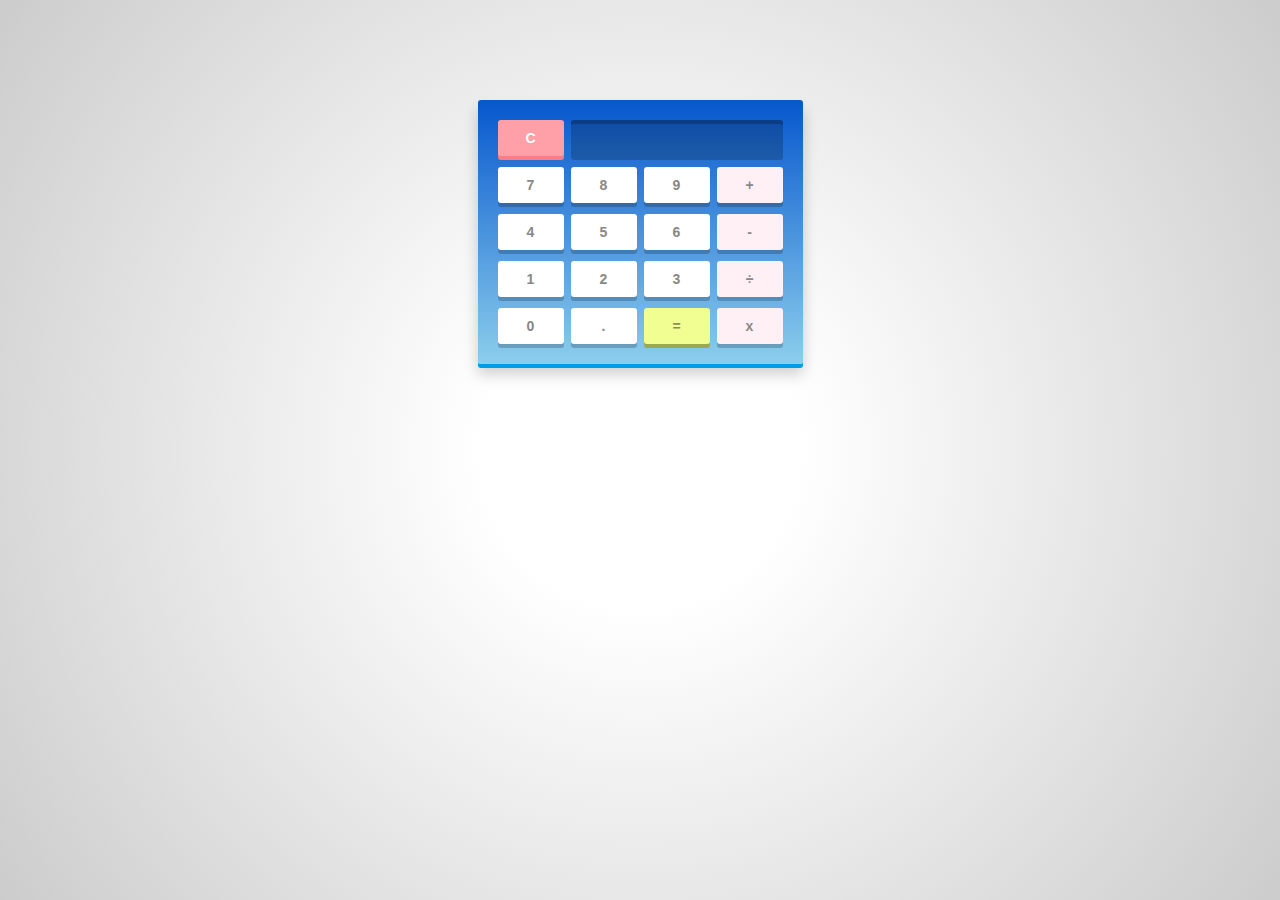
<file: simple calculator(task3)/Calculator-using-HTML-CSS-and-JavaScript/index.html>
<!DOCTYPE html>
<html lang="en">
<head>
    <meta charset="UTF-8"/>
    <title>Calculator</title>
    <link rel="stylesheet" type="text/css" href="css/style.css">
</head>
<body onload="load()">
    <div id="calculator">
        <!-- Screen and clear key -->
        <div class="top">
            <span id="clear">C</span>
            <div id="screen"></div>
        </div>

        <div class="keys">
            <!-- operators and other keys -->
            <span>7</span>
            <span>8</span>
            <span>9</span>
            <span class="operator">+</span>
            <span>4</span>
            <span>5</span>
            <span>6</span>
            <span class="operator">-</span>
            <span>1</span>
            <span>2</span>
            <span>3</span>
            <span class="operator">÷</span>
            <span>0</span>
            <span>.</span>
            <span class="eval">=</span>
            <span class="operator">x</span>
        </div>
    </div>
    <script type="text/javascript" src="js/index.js"></script>
</body>
</html>
</file>
<file: simple calculator(task3)/Calculator-using-HTML-CSS-and-JavaScript/css/style.css>
*{
    margin: 0;
    padding: 0;
    /* Padding and border are included in the element's total width and height */
    -webkit-box-sizing: border-box;
    -moz-box-sizing: border-box;
    box-sizing: border-box;

    font:bold 14px Aria,sans-serif;
}

html {
    height: 100%;
    background: white;
    background: radial-gradient(circle, #fff 20%, #ccc);
    background-size: cover;
}

#calculator {
    width: 325px;
    height: auto;

    margin: 100px auto;
    padding: 20px 20px 9PX;

    background: #0b8fcc;
    background: linear-gradient(#0757ce, #8bceec);
    border-radius: 3px;
    /* Using box shadows to create 3D effects */
    box-shadow: 0px 4px #009de4, 0px 10px 15px rgba(0,0,0,0.2);
}

#screen {
    float: right;

    height: 40px;
    width: 212px;

    padding: 0 10px;

    background: rgba(0, 0, 0, 0.2);
    border-radius: 3px;
    /* Inset shadow on the screen to create indent */
    box-shadow: inset 0px 4px rgba(0, 0, 0, 0.2);

    /* Typography */
    font-size: 17px;
    line-height: 40px;
    color: white;
    text-shadow: 1px 1px 2px rgba(0, 0, 0, 0.2);
    text-align: right;
    letter-spacing: 1px;
}

/* Clear Floats to make sure #calculator includes them correctly */
.keys, .top {
    overflow: hidden;
}

/* Applying css on all the keys */
.keys span, #clear {
    float: left;
    position: relative;
    top: 0;
    /* Specifies the type of cursor to be displayed when pointing on an element. */
    cursor: pointer;

    width: 66px;
    height: 36px;

    background: white;
    border-radius: 3px;
    box-shadow: 0px 4px rgba(0, 0, 0, 0.2);

    margin: 0 7px 11px 0;

    color: #888;
    line-height: 36px;
    text-align: center;

    /* prevent selection of text inside keys */
    user-select: none;

    /* Transitions allows you to change property values smoothly  */
    transition: all 0.2s ease;
}

.keys span.operator {
    background: #FFF0F5;
    margin-right: 0; /* 7px in previous setting*/
}

/* Eval Button */
.keys span.eval {
    background: #f1ff92;
    box-shadow: 0px 4px #9da853;
    color: #888e5f;
}

.keys span.eval:hover {
    background: #abb850;
    box-shadow: 0px 4px #717a33;
    color: #ffffff;
}

.keys span.eval:active {
    box-shadow: 0px 0px #717a33;
    top: 4px;
}

/* Clear Button */
#clear {
    background: #ff9fa8;
    box-shadow: 0px 4px #ff7c87;
    color: white;
}

#clear:hover {
    background: #f68991;
    box-shadow: 0px 4px #d3545d;
    color: white;
}

#clear:active {
    top: 4px;
    box-shadow: 0px 0px #d3545d;
}

/* Other Buttons */
.keys span:hover {
    background: #9c89f6;
    box-shadow: 0px 4px #6b54d3;
    color: white;
}

.keys span:active {
    box-shadow: 0px 0px #6b54d3;
    top: 4px;
}
</file>
